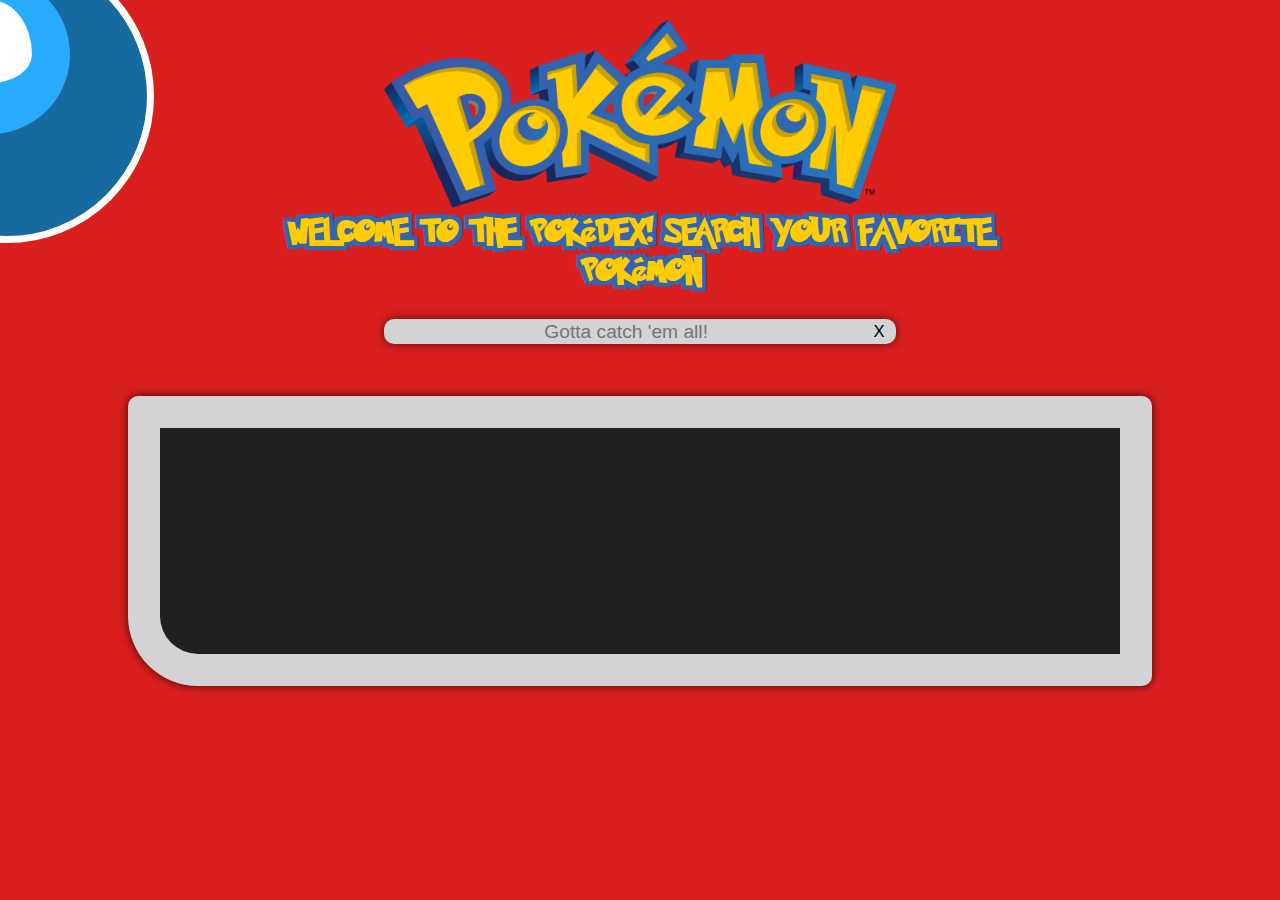
<file: index.html>
<!DOCTYPE html>
<html lang="en">
<head>
    <meta charset="UTF-8">
    <meta http-equiv="X-UA-Compatible" content="IE=edge">
    <meta name="viewport" content="width=device-width, initial-scale=1.0">
    <title>Pokeproyect</title>
    <script src="./script.js" defer></script>
    <link rel="stylesheet" href="style.css">
    <link rel="icon" href="./assets/Pokeball_favicon.png">
</head>
<body class="body">
    <header class="header">
        <div class="outerball beep">
            <div class="innerball"></div>
        </div>
        <img src="./assets/Pokemon_logo.png" alt="Pokemon logo">
        <h1>WELCOME TO THE POKéDEX! SEARCH YOUR FAVORITE POKéMON</h1>
        <div>
            <input type="text" placeholder="Gotta catch 'em all!" disabled>
            <button id="clearSearch">X</button>
        </div>
    </header>
    <main class="main">
        <div class="loading">
            <p>LOADING POKEMON...</p>
            <img src="./assets/Pokeball_loading.png" alt="Loading">
        </div>
    </main>
    
</body>
</html>
</file>
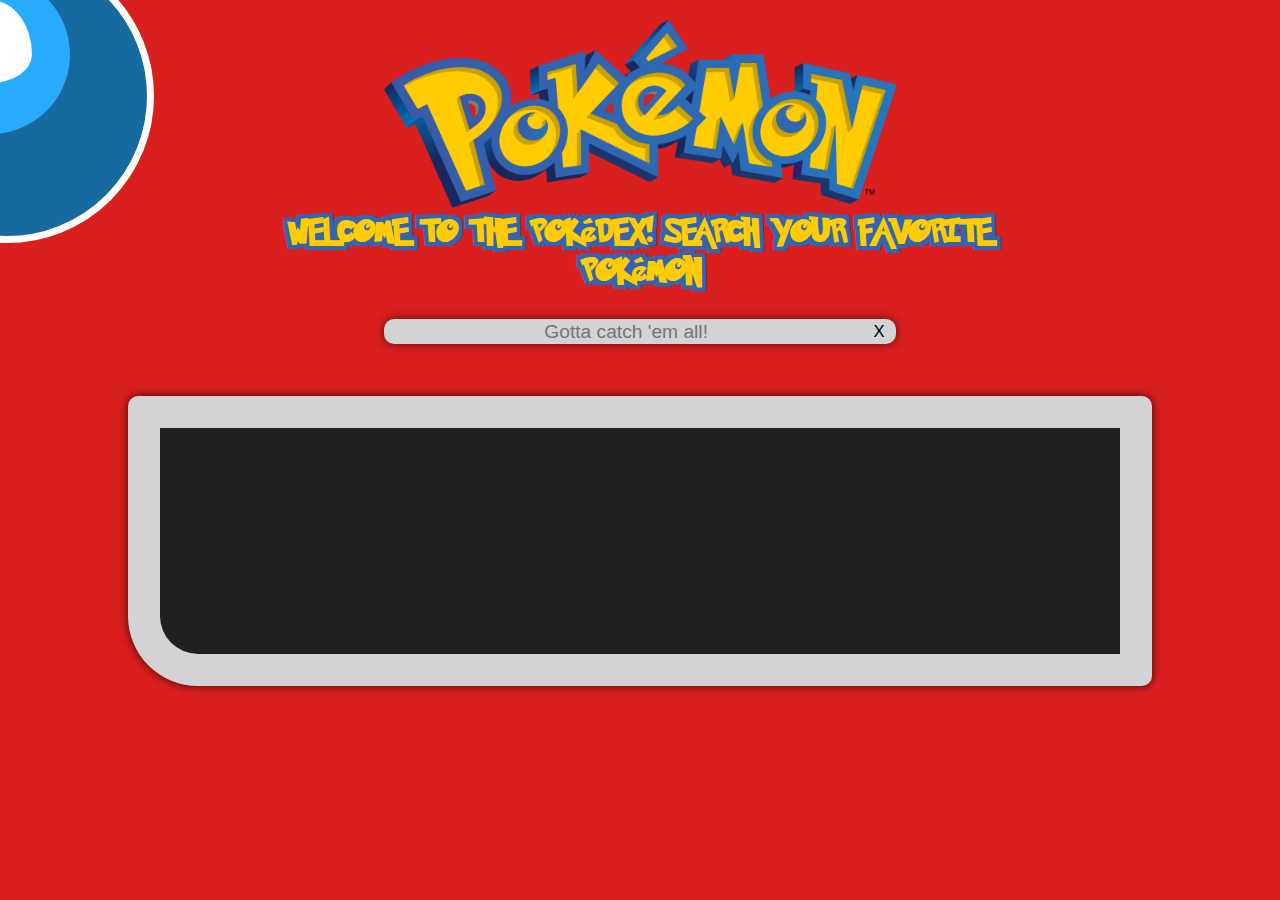
<file: pokeproyect.html>
<!DOCTYPE html>
<html lang="en">
<head>
    <meta charset="UTF-8">
    <meta http-equiv="X-UA-Compatible" content="IE=edge">
    <meta name="viewport" content="width=device-width, initial-scale=1.0">
    <title>Pokeproyect</title>
    <script src="./pokeproyect.js" defer></script>
    <link rel="stylesheet" href="pokeproyect.css">
    <link rel="icon" href="./assets/Pokeball_favicon.png">
</head>
<body class="body">
    <header class="header">
        <div class="outerball beep">
            <div class="innerball"></div>
        </div>
        <img src="./assets/Pokemon_logo.png" alt="Pokemon logo">
        <h1>WELCOME TO THE POKéDEX! SEARCH YOUR FAVORITE POKéMON</h1>
        <div>
            <input type="text" placeholder="Gotta catch 'em all!" disabled>
            <button id="clearSearch">X</button>
        </div>
    </header>
    <main class="main">
        <div class="loading">
            <p>LOADING POKEMON...</p>
            <img src="./assets/Pokeball_loading.png" alt="Loading">
        </div>
    </main>
    
</body>
</html>
</file>
<file: style.css>
@font-face {
  font-family: pokemon;
  src: url(./assets/Pokemon_solid.ttf);
}
@font-face {
  font-family: retro;
  src: url(./assets/Retro_gaming.ttf);
}
@-webkit-keyframes rotation {
  from {
    transform: rotate(0deg);
  }
  to {
    transform: rotate(359deg);
  }
}
@keyframes rotation {
  from {
    transform: rotate(0deg);
  }
  to {
    transform: rotate(359deg);
  }
}
@-webkit-keyframes flashing {
  0% {
    filter: brightness(1.1);
  }
  20% {
    filter: brightness(0.9);
  }
  40% {
    filter: brightness(1.1);
  }
  80% {
    filter: brightness(1.3);
  }
  100% {
    filter: brightness(1.1);
  }
}
@keyframes flashing {
  0% {
    filter: brightness(1.1);
  }
  20% {
    filter: brightness(0.9);
  }
  40% {
    filter: brightness(1.1);
  }
  80% {
    filter: brightness(1.3);
  }
  100% {
    filter: brightness(1.1);
  }
}
@-webkit-keyframes beepbeep {
  0% {
    filter: brightness(1);
  }
  25% {
    filter: brightness(1.4);
  }
  40% {
    filter: brightness(1);
  }
  55% {
    filter: brightness(1.4);
  }
  100% {
    filter: brightness(1);
  }
}
@keyframes beepbeep {
  0% {
    filter: brightness(1);
  }
  25% {
    filter: brightness(1.4);
  }
  40% {
    filter: brightness(1);
  }
  55% {
    filter: brightness(1.4);
  }
  100% {
    filter: brightness(1);
  }
}
/* http://meyerweb.com/eric/tools/css/reset/ 
   v2.0 | 20110126
   License: none (public domain)
*/
html, body, div, span, applet, object, iframe,
h1, h2, h3, h4, h5, h6, p, blockquote, pre,
a, abbr, acronym, address, big, cite, code,
del, dfn, em, img, ins, kbd, q, s, samp,
small, strike, strong, sub, sup, tt, var,
b, u, i, center,
dl, dt, dd, ol, ul, li,
fieldset, form, label, legend,
table, caption, tbody, tfoot, thead, tr, th, td,
article, aside, canvas, details, embed,
figure, figcaption, footer, header, hgroup,
menu, nav, output, ruby, section, summary,
time, mark, audio, video {
  margin: 0;
  padding: 0;
  border: 0;
  font-size: 100%;
  font: inherit;
  vertical-align: baseline;
}

/* HTML5 display-role reset for older browsers */
article, aside, details, figcaption, figure,
footer, header, hgroup, menu, nav, section {
  display: block;
}

body {
  line-height: 1;
}

ol, ul {
  list-style: none;
}

blockquote, q {
  quotes: none;
}

blockquote:before, blockquote:after,
q:before, q:after {
  content: "";
  content: none;
}

table {
  border-collapse: collapse;
  border-spacing: 0;
}

* {
  box-sizing: border-box;
}

.body {
  background-color: rgb(218, 31, 31);
  display: flex;
  flex-flow: column;
  align-self: center;
}

.header {
  display: flex;
  align-items: center;
  justify-content: center;
  flex-flow: column;
}
.header img {
  width: 40%;
  padding-bottom: 0.5vw;
  padding-top: 20px;
}
.header h1 {
  font-size: calc(8px + 1.5vw);
  padding-bottom: 2vw;
  max-width: 60%;
  line-height: calc(20px + 1.5vw);
  text-align: center;
  text-shadow: 4px 4px 0 rgb(50, 100, 175), 4px -4px 0 rgb(50, 100, 175), -4px 4px 0 rgb(50, 100, 175), -4px -4px 0 rgb(50, 100, 175), 4px 0px 0 rgb(50, 100, 175), 0px 4px 0 rgb(50, 100, 175), -4px 0px 0 rgb(50, 100, 175), 0px -4px 0 rgb(50, 100, 175);
  color: rgb(255, 204, 1);
  font-family: "pokemon";
}
.header > div:last-of-type {
  display: flex;
  align-items: center;
  justify-content: center;
  background-color: rgb(211, 211, 211);
  border: none;
  padding: 0 5px;
  width: 40%;
  height: 2vmax;
  border-radius: 10px;
  box-shadow: 0px 0px 10px 0px rgba(0, 0, 0, 0.6);
}
.header > div:last-of-type button {
  border: none;
  background-color: transparent;
  font-size: 1.3vmax;
  text-align: center;
  padding: 0;
  width: 5%;
  border-radius: 10px;
  margin-left: 4px;
}
.header > div:last-of-type button:hover {
  cursor: pointer;
  box-shadow: 0px 0px 10px 0px rgba(0, 0, 0, 0.6);
}
.header > div:last-of-type input {
  background-color: rgb(211, 211, 211);
  border: none;
  width: 100%;
  height: 2vmax;
  font-size: 1.5vmax;
  padding: 5px;
  text-align: center;
  border-radius: 10px;
}
.header div:first-of-type {
  position: absolute;
  border: 10px;
  border-radius: 100%;
}
.header div:first-of-type.outerball {
  background-color: rgb(23, 106, 159);
  top: -4vw;
  left: -11vw;
  height: 23vw;
  width: 23vw;
  border: white 0.6vw solid;
}
.header div:first-of-type.innerball {
  box-sizing: border-box;
  top: 1.5vw;
  left: 3.5vw;
  height: 12.4vw;
  width: 12.4vw;
  background-color: white;
  border-bottom: rgb(40, 171, 253) solid 4vw;
  border-right: rgb(40, 171, 253) solid 3vw;
  border-top: rgb(40, 171, 253) solid 2vw;
  border-left: rgb(40, 171, 253) solid 2vw;
}

.main {
  position: relative;
  margin: 4% 10%;
  border: 2rem solid rgb(211, 211, 211);
  border-radius: 10px 10px 10px 70px;
  display: flex;
  flex-flow: wrap;
  justify-content: space-evenly;
  gap: 1.2rem;
  padding: 1rem;
  background-color: rgb(32, 32, 32);
  box-shadow: 0px 0px 10px 0px rgba(0, 0, 0, 0.75);
  min-height: 290px;
  font-family: retro;
}
.main .loading {
  display: flex;
  flex-flow: column;
  align-items: center;
  justify-content: space-around;
}
.main .loading p {
  color: white;
  font-size: calc(6vw - 10px);
  max-width: 100%;
}
.main .loading img {
  -webkit-animation: rotation 3s infinite linear;
          animation: rotation 3s infinite linear;
  max-width: 100%;
}

.pokeCard {
  display: flex;
  justify-content: space-between;
  align-items: center;
  flex-flow: column;
  background-color: rgba(230, 230, 230, 0.7);
  border-radius: 10px;
  padding: 4px 0px;
  width: 12%;
  min-width: 200px;
  max-height: 290px;
  box-shadow: 0px 0px 10px 0px rgba(255, 255, 255, 0.2);
}
.pokeCard img {
  width: 100%;
}
.pokeCard h3 {
  font-size: 1.3vmax;
  padding: 5%;
  text-transform: capitalize;
}

.pokeCard:hover {
  background-color: rgba(255, 255, 255, 0.9);
  box-shadow: 0px 0px 10px 0px rgba(255, 255, 255, 0.65);
  transition: 220ms;
  cursor: pointer;
}

/* Type boxes style were adapted from a pen made by Julien Knebel (@jkneb - http://julienknebel.com/) */
.pokeBox {
  display: flex;
  justify-content: space-around;
  width: 100%;
}
.pokeBox span {
  text-align: center;
  font-family: "retro";
  font-weight: bold;
  text-align: center;
  border: 0.1rem solid transparent;
  margin: 0.1rem 0.015rem;
  padding: 0.1rem 0.2rem 0.1rem 0.2rem;
  border-radius: 0.4rem;
  font-size: calc(10px + 0.2vmax);
  width: calc(75px + 1vw);
  min-width: 35px;
  color: white;
  text-shadow: 0rem 0rem 0.2rem black;
}
.pokeBox span.normal {
  background-color: #a8a878;
  border-top-color: #c0c09d;
  border-bottom-color: #8a8a59;
}
.pokeBox span.fire {
  background-color: #F08030;
  border-top-color: #f4a369;
  border-bottom-color: #d3610f;
}
.pokeBox span.fighting {
  background-color: #c03028;
  border-top-color: #da534c;
  border-bottom-color: #8d231d;
}
.pokeBox span.water {
  background-color: #6890f0;
  border-top-color: #a0b9f6;
  border-bottom-color: #3067ea;
}
.pokeBox span.poison {
  background-color: #a040a0;
  border-top-color: #bf5ebf;
  border-bottom-color: #742f74;
}
.pokeBox span.electric {
  background-color: #f8d030;
  border-top-color: #fadd6b;
  border-bottom-color: #e3b708;
}
.pokeBox span.ground {
  background-color: #e0c068;
  border-top-color: #ead59b;
  border-bottom-color: #d6ab35;
}
.pokeBox span.grass {
  background-color: #78c850;
  border-top-color: #9cd77f;
  border-bottom-color: #5aa634;
}
.pokeBox span.flying {
  background-color: #a890f0;
  border-top-color: #d2c6f7;
  border-bottom-color: #7e5ae9;
}
.pokeBox span.ice {
  background-color: #98d8d8;
  border-top-color: #c4e9e9;
  border-bottom-color: #6cc7c7;
}
.pokeBox span.bug {
  background-color: #a8b820;
  border-top-color: #cbdd39;
  border-bottom-color: #788417;
}
.pokeBox span.psychic {
  background-color: #f85888;
  border-top-color: #fa93b2;
  border-bottom-color: #f61d5e;
}
.pokeBox span.rock {
  background-color: #b8a038;
  border-top-color: #ceb95f;
  border-bottom-color: #89772a;
}
.pokeBox span.dragon {
  background-color: #7038f8;
  border-top-color: #9a73fa;
  border-bottom-color: #4a08eb;
}
.pokeBox span.ghost {
  background-color: #705898;
  border-top-color: #907bb2;
  border-bottom-color: #534271;
}
.pokeBox span.dark {
  background-color: #705848;
  border-top-color: #957560;
  border-bottom-color: #4b3b30;
}
.pokeBox span.steel {
  background-color: #b8b8d0;
  border-top-color: #dddde8;
  border-bottom-color: #9393b8;
}
.pokeBox span.fairy {
  background-color: #ffb7fa;
  border-top-color: #fff4fe;
  border-bottom-color: #ff7af6;
}

.pokeDetails {
  justify-self: center;
  position: relative;
  display: flex;
  flex-flow: column;
  justify-content: center;
  gap: 3%;
  align-items: center;
  width: 75%;
  margin: 0 12.5%;
  min-height: 420px;
  background-color: rgba(230, 230, 230, 0.7);
  border-radius: 10px;
  box-shadow: 0px 0px 10px 0px rgba(255, 255, 255, 0.2);
  transition: 0.05s;
  padding: 1%;
}
.pokeDetails h3 {
  text-transform: capitalize;
  font-size: 5vw;
  padding: 1% 0%;
}
.pokeDetails > p {
  padding-bottom: 5px;
}
.pokeDetails button {
  position: absolute;
  height: 3vw;
  width: 3vw;
  min-width: 18px;
  min-height: 18px;
  text-align: center;
  font-size: calc(9px + 1vw);
  right: 2vw;
  top: 2vw;
  padding: 0;
  border-radius: 50px;
  border: 2px rgba(255, 255, 255, 0.2) solid;
  background-color: whitesmoke;
}
.pokeDetails button:hover {
  cursor: pointer;
  box-shadow: 0px 0px 10px 0px rgba(0, 0, 0, 0.6);
}
.pokeDetails .stat-animation {
  display: flex;
  align-items: center;
  justify-content: center;
  width: 100%;
  gap: 2%;
}
.pokeDetails .stat-animation .stats-box {
  display: flex;
  flex-flow: column;
}
.pokeDetails .stat-animation .stats-box > div {
  padding: 3px;
  display: flex;
}
.pokeDetails .stat-animation .stats-box > div span:first-of-type {
  text-transform: capitalize;
  min-width: 200px;
}
.pokeDetails .stat-animation .animations {
  display: flex;
  align-items: center;
  height: 100%;
  width: 40%;
  justify-content: space-around;
}
.pokeDetails .stat-animation .animations img {
  scale: 1.2;
  min-width: 50px;
}
.pokeDetails .pokeBox {
  justify-content: center;
  gap: 10%;
}
.pokeDetails .pokeBox span {
  font-size: calc(8px + 1vw);
  width: calc(80px + 5vw);
}
.pokeDetails .description {
  text-align: center;
  width: 50%;
}

.shiny {
  -webkit-animation: flashing 2.5s infinite linear;
          animation: flashing 2.5s infinite linear;
}

.hidden {
  display: none;
}

.beep {
  -webkit-animation: beepbeep 0.7s 1 linear;
          animation: beepbeep 0.7s 1 linear;
}/*# sourceMappingURL=style.css.map */
</file>
<file: pokeproyect.css>
@font-face {
  font-family: pokemon;
  src: url(./assets/Pokemon_solid.ttf);
}
@font-face {
  font-family: retro;
  src: url(./assets/Retro_gaming.ttf);
}
@-webkit-keyframes rotation {
  from {
    transform: rotate(0deg);
  }
  to {
    transform: rotate(359deg);
  }
}
@keyframes rotation {
  from {
    transform: rotate(0deg);
  }
  to {
    transform: rotate(359deg);
  }
}
@-webkit-keyframes flashing {
  0% {
    filter: brightness(1.1);
  }
  20% {
    filter: brightness(0.9);
  }
  40% {
    filter: brightness(1.1);
  }
  80% {
    filter: brightness(1.3);
  }
  100% {
    filter: brightness(1.1);
  }
}
@keyframes flashing {
  0% {
    filter: brightness(1.1);
  }
  20% {
    filter: brightness(0.9);
  }
  40% {
    filter: brightness(1.1);
  }
  80% {
    filter: brightness(1.3);
  }
  100% {
    filter: brightness(1.1);
  }
}
@-webkit-keyframes beepbeep {
  0% {
    filter: brightness(1);
  }
  25% {
    filter: brightness(1.4);
  }
  40% {
    filter: brightness(1);
  }
  55% {
    filter: brightness(1.4);
  }
  100% {
    filter: brightness(1);
  }
}
@keyframes beepbeep {
  0% {
    filter: brightness(1);
  }
  25% {
    filter: brightness(1.4);
  }
  40% {
    filter: brightness(1);
  }
  55% {
    filter: brightness(1.4);
  }
  100% {
    filter: brightness(1);
  }
}
/* http://meyerweb.com/eric/tools/css/reset/ 
   v2.0 | 20110126
   License: none (public domain)
*/
html, body, div, span, applet, object, iframe,
h1, h2, h3, h4, h5, h6, p, blockquote, pre,
a, abbr, acronym, address, big, cite, code,
del, dfn, em, img, ins, kbd, q, s, samp,
small, strike, strong, sub, sup, tt, var,
b, u, i, center,
dl, dt, dd, ol, ul, li,
fieldset, form, label, legend,
table, caption, tbody, tfoot, thead, tr, th, td,
article, aside, canvas, details, embed,
figure, figcaption, footer, header, hgroup,
menu, nav, output, ruby, section, summary,
time, mark, audio, video {
  margin: 0;
  padding: 0;
  border: 0;
  font-size: 100%;
  font: inherit;
  vertical-align: baseline;
}

/* HTML5 display-role reset for older browsers */
article, aside, details, figcaption, figure,
footer, header, hgroup, menu, nav, section {
  display: block;
}

body {
  line-height: 1;
}

ol, ul {
  list-style: none;
}

blockquote, q {
  quotes: none;
}

blockquote:before, blockquote:after,
q:before, q:after {
  content: "";
  content: none;
}

table {
  border-collapse: collapse;
  border-spacing: 0;
}

* {
  box-sizing: border-box;
}

.body {
  background-color: rgb(218, 31, 31);
  display: flex;
  flex-flow: column;
  align-self: center;
}

.header {
  display: flex;
  align-items: center;
  justify-content: center;
  flex-flow: column;
}
.header img {
  width: 40%;
  padding-bottom: 0.5vw;
  padding-top: 20px;
}
.header h1 {
  font-size: calc(8px + 1.5vw);
  padding-bottom: 2vw;
  max-width: 60%;
  line-height: calc(20px + 1.5vw);
  text-align: center;
  text-shadow: 4px 4px 0 rgb(50, 100, 175), 4px -4px 0 rgb(50, 100, 175), -4px 4px 0 rgb(50, 100, 175), -4px -4px 0 rgb(50, 100, 175), 4px 0px 0 rgb(50, 100, 175), 0px 4px 0 rgb(50, 100, 175), -4px 0px 0 rgb(50, 100, 175), 0px -4px 0 rgb(50, 100, 175);
  color: rgb(255, 204, 1);
  font-family: "pokemon";
}
.header > div:last-of-type {
  display: flex;
  align-items: center;
  justify-content: center;
  background-color: rgb(211, 211, 211);
  border: none;
  padding: 0 5px;
  width: 40%;
  height: 2vmax;
  border-radius: 10px;
  box-shadow: 0px 0px 10px 0px rgba(0, 0, 0, 0.6);
}
.header > div:last-of-type button {
  border: none;
  background-color: transparent;
  font-size: 1.3vmax;
  text-align: center;
  padding: 0;
  width: 5%;
  border-radius: 10px;
  margin-left: 4px;
}
.header > div:last-of-type button:hover {
  cursor: pointer;
  box-shadow: 0px 0px 10px 0px rgba(0, 0, 0, 0.6);
}
.header > div:last-of-type input {
  background-color: rgb(211, 211, 211);
  border: none;
  width: 100%;
  height: 2vmax;
  font-size: 1.5vmax;
  padding: 5px;
  text-align: center;
  border-radius: 10px;
}
.header div:first-of-type {
  position: absolute;
  border: 10px;
  border-radius: 100%;
}
.header div:first-of-type.outerball {
  background-color: rgb(23, 106, 159);
  top: -4vw;
  left: -11vw;
  height: 23vw;
  width: 23vw;
  border: white 0.6vw solid;
}
.header div:first-of-type.innerball {
  box-sizing: border-box;
  top: 1.5vw;
  left: 3.5vw;
  height: 12.4vw;
  width: 12.4vw;
  background-color: white;
  border-bottom: rgb(40, 171, 253) solid 4vw;
  border-right: rgb(40, 171, 253) solid 3vw;
  border-top: rgb(40, 171, 253) solid 2vw;
  border-left: rgb(40, 171, 253) solid 2vw;
}

.main {
  position: relative;
  margin: 4% 10%;
  border: 2rem solid rgb(211, 211, 211);
  border-radius: 10px 10px 10px 70px;
  display: flex;
  flex-flow: wrap;
  justify-content: space-evenly;
  gap: 1.2rem;
  padding: 1rem;
  background-color: rgb(32, 32, 32);
  box-shadow: 0px 0px 10px 0px rgba(0, 0, 0, 0.75);
  min-height: 290px;
  font-family: retro;
}
.main .loading {
  display: flex;
  flex-flow: column;
  align-items: center;
  justify-content: space-around;
}
.main .loading p {
  color: white;
  font-size: calc(6vw - 10px);
  max-width: 100%;
}
.main .loading img {
  -webkit-animation: rotation 3s infinite linear;
          animation: rotation 3s infinite linear;
  max-width: 100%;
}

.pokeCard {
  display: flex;
  justify-content: space-between;
  align-items: center;
  flex-flow: column;
  background-color: rgba(230, 230, 230, 0.7);
  border-radius: 10px;
  padding: 4px 0px;
  width: 12%;
  min-width: 200px;
  max-height: 290px;
  box-shadow: 0px 0px 10px 0px rgba(255, 255, 255, 0.2);
}
.pokeCard img {
  width: 100%;
}
.pokeCard h3 {
  font-size: 1.3vmax;
  padding: 5%;
  text-transform: capitalize;
}

.pokeCard:hover {
  background-color: rgba(255, 255, 255, 0.9);
  box-shadow: 0px 0px 10px 0px rgba(255, 255, 255, 0.65);
  transition: 220ms;
  cursor: pointer;
}

/* Type boxes style were adapted from a pen made by Julien Knebel (@jkneb - http://julienknebel.com/) */
.pokeBox {
  display: flex;
  justify-content: space-around;
  width: 100%;
}
.pokeBox span {
  text-align: center;
  font-family: "retro";
  font-weight: bold;
  text-align: center;
  border: 0.1rem solid transparent;
  margin: 0.1rem 0.015rem;
  padding: 0.1rem 0.2rem 0.1rem 0.2rem;
  border-radius: 0.4rem;
  font-size: calc(10px + 0.2vmax);
  width: calc(75px + 1vw);
  min-width: 35px;
  color: white;
  text-shadow: 0rem 0rem 0.2rem black;
}
.pokeBox span.normal {
  background-color: #a8a878;
  border-top-color: #c0c09d;
  border-bottom-color: #8a8a59;
}
.pokeBox span.fire {
  background-color: #F08030;
  border-top-color: #f4a369;
  border-bottom-color: #d3610f;
}
.pokeBox span.fighting {
  background-color: #c03028;
  border-top-color: #da534c;
  border-bottom-color: #8d231d;
}
.pokeBox span.water {
  background-color: #6890f0;
  border-top-color: #a0b9f6;
  border-bottom-color: #3067ea;
}
.pokeBox span.poison {
  background-color: #a040a0;
  border-top-color: #bf5ebf;
  border-bottom-color: #742f74;
}
.pokeBox span.electric {
  background-color: #f8d030;
  border-top-color: #fadd6b;
  border-bottom-color: #e3b708;
}
.pokeBox span.ground {
  background-color: #e0c068;
  border-top-color: #ead59b;
  border-bottom-color: #d6ab35;
}
.pokeBox span.grass {
  background-color: #78c850;
  border-top-color: #9cd77f;
  border-bottom-color: #5aa634;
}
.pokeBox span.flying {
  background-color: #a890f0;
  border-top-color: #d2c6f7;
  border-bottom-color: #7e5ae9;
}
.pokeBox span.ice {
  background-color: #98d8d8;
  border-top-color: #c4e9e9;
  border-bottom-color: #6cc7c7;
}
.pokeBox span.bug {
  background-color: #a8b820;
  border-top-color: #cbdd39;
  border-bottom-color: #788417;
}
.pokeBox span.psychic {
  background-color: #f85888;
  border-top-color: #fa93b2;
  border-bottom-color: #f61d5e;
}
.pokeBox span.rock {
  background-color: #b8a038;
  border-top-color: #ceb95f;
  border-bottom-color: #89772a;
}
.pokeBox span.dragon {
  background-color: #7038f8;
  border-top-color: #9a73fa;
  border-bottom-color: #4a08eb;
}
.pokeBox span.ghost {
  background-color: #705898;
  border-top-color: #907bb2;
  border-bottom-color: #534271;
}
.pokeBox span.dark {
  background-color: #705848;
  border-top-color: #957560;
  border-bottom-color: #4b3b30;
}
.pokeBox span.steel {
  background-color: #b8b8d0;
  border-top-color: #dddde8;
  border-bottom-color: #9393b8;
}
.pokeBox span.fairy {
  background-color: #ffb7fa;
  border-top-color: #fff4fe;
  border-bottom-color: #ff7af6;
}

.pokeDetails {
  justify-self: center;
  position: relative;
  display: flex;
  flex-flow: column;
  justify-content: center;
  gap: 3%;
  align-items: center;
  width: 75%;
  margin: 0 12.5%;
  height: 45vh;
  background-color: rgba(230, 230, 230, 0.7);
  border-radius: 10px;
  box-shadow: 0px 0px 10px 0px rgba(255, 255, 255, 0.2);
  transition: 0.05s;
  padding: 1%;
}
.pokeDetails h3 {
  text-transform: capitalize;
  font-size: 5vw;
  padding: 1% 0%;
}
.pokeDetails > p {
  padding-bottom: 5px;
}
.pokeDetails button {
  position: absolute;
  height: 3vw;
  width: 3vw;
  min-width: 18px;
  min-height: 18px;
  text-align: center;
  font-size: calc(9px + 1vw);
  right: 2vw;
  top: 2vw;
  padding: 0;
  border-radius: 50px;
  border: 2px rgba(255, 255, 255, 0.2) solid;
  background-color: whitesmoke;
}
.pokeDetails button:hover {
  cursor: pointer;
  box-shadow: 0px 0px 10px 0px rgba(0, 0, 0, 0.6);
}
.pokeDetails .stat-animation {
  display: flex;
  align-items: center;
  justify-content: center;
  width: 100%;
  gap: 2%;
}
.pokeDetails .stat-animation .stats-box {
  display: flex;
  flex-flow: column;
}
.pokeDetails .stat-animation .stats-box > div {
  padding: 3px;
  display: flex;
}
.pokeDetails .stat-animation .stats-box > div span:first-of-type {
  text-transform: capitalize;
  min-width: 200px;
}
.pokeDetails .stat-animation .animations {
  display: flex;
  align-items: center;
  height: 100%;
  width: 30%;
  justify-content: space-around;
}
.pokeDetails .stat-animation .animations img {
  transform: scale(1.2);
}
.pokeDetails .pokeBox {
  justify-content: center;
  gap: 10%;
}
.pokeDetails .pokeBox span {
  font-size: calc(8px + 1vw);
  width: calc(80px + 5vw);
}
.pokeDetails .description {
  text-align: center;
  width: 50%;
}

.shiny {
  -webkit-animation: flashing 2.5s infinite linear;
          animation: flashing 2.5s infinite linear;
}

.hidden {
  display: none;
}

.beep {
  -webkit-animation: beepbeep 0.7s 1 linear;
          animation: beepbeep 0.7s 1 linear;
}/*# sourceMappingURL=pokeproyect.css.map */
</file>
